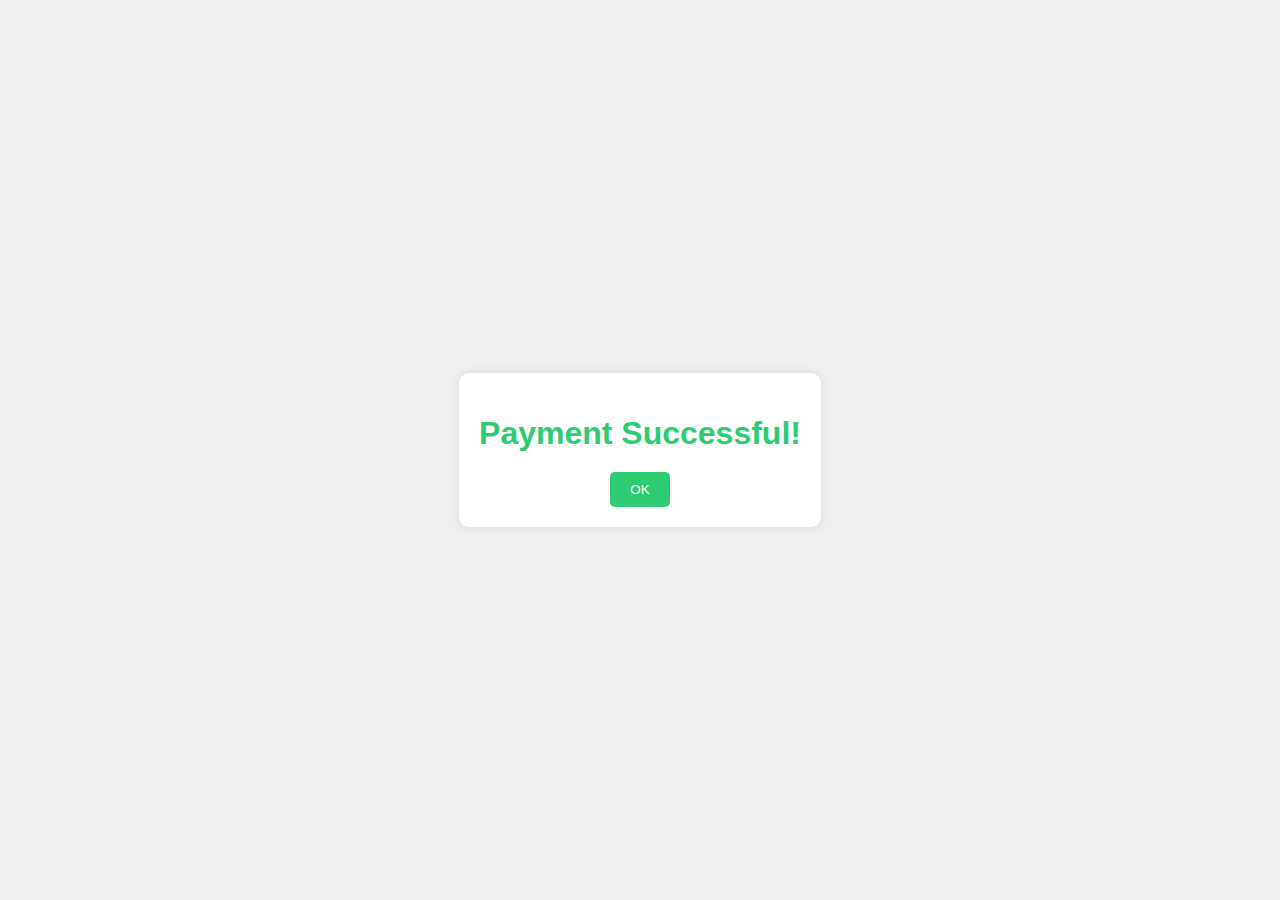
<file: views/payment_successful.html>
<!DOCTYPE html>
<html lang="en">

<head>
    <meta charset="UTF-8">
    <meta name="viewport" content="width=device-width, initial-scale=1.0">
    <link rel="shortcut icon" href="./assets/android-chrome-192x192.png" type="image/x-icon">
    <title>Payment Confirmation</title>
    <style>
        body {
            display: flex;
            justify-content: center;
            align-items: center;
            height: 100vh;
            margin: 0;
            background-color: #f0f0f0;
            font-family: Arial, sans-serif;
        }

        .container {
            text-align: center;
            background-color: #fff;
            padding: 20px;
            border-radius: 10px;
            box-shadow: 0 0 10px rgba(0, 0, 0, 0.1);
        }

        h1 {
            color: #2ecc71;
            margin-bottom: 20px;
        }

        button {
            padding: 10px 20px;
            background-color: #2ecc71;
            color: #fff;
            border: none;
            border-radius: 5px;
            cursor: pointer;
            transition: background-color 0.3s ease;
        }

        button:hover {
            background-color: #27ae60;
        }
    </style>
</head>

<body>
    <div class="container">
        <h1>Payment Successful!</h1>
        <button type="button" onclick="gotoHomePage()">OK</button>
    </div>

    <script>
        function gotoHomePage() {
            location.href = '/mainportal';
        }
    </script>
</body>

</html>
</file>
